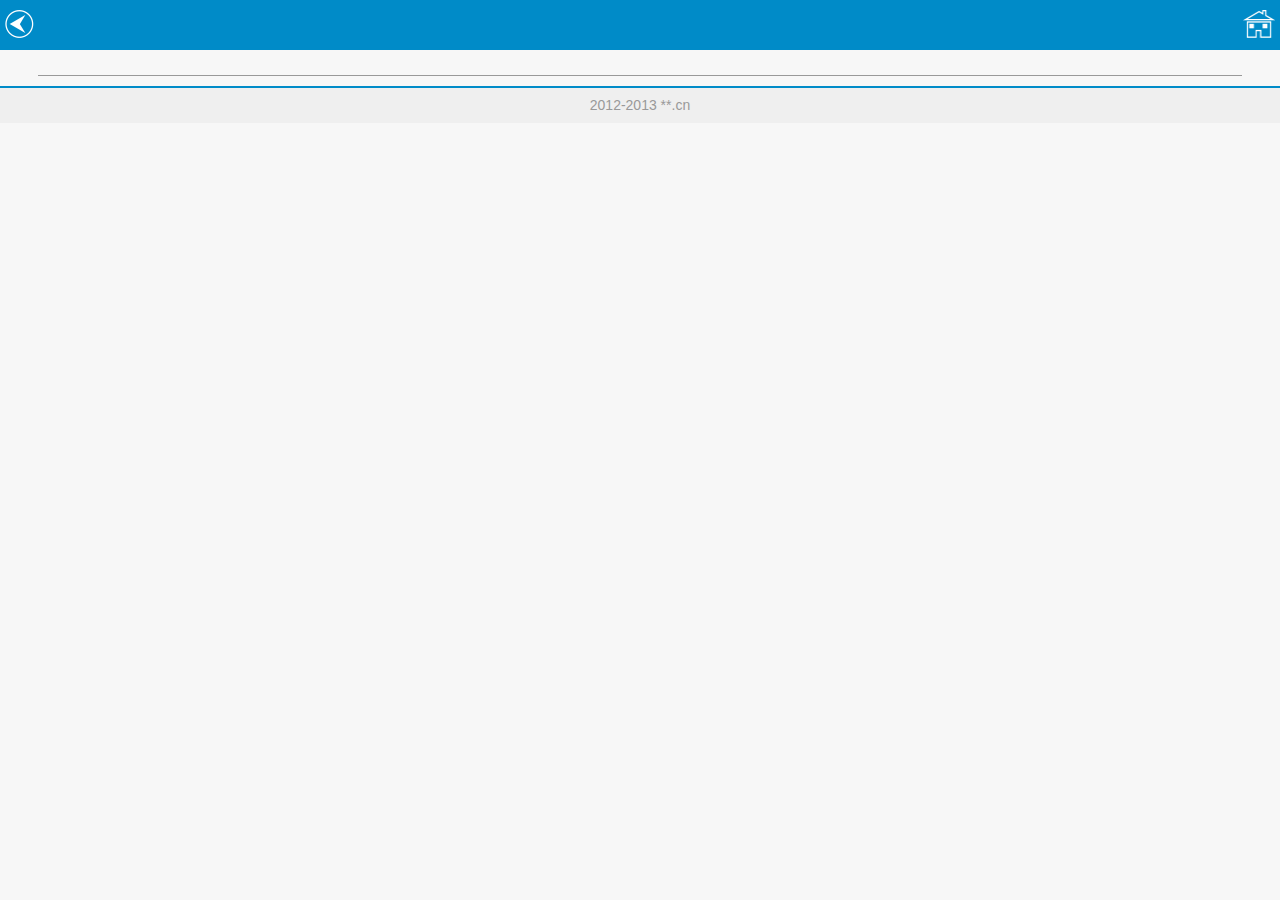
<file: website/game_site/detail.html>
<!DOCTYPE html>
<html xmlns="http://www.w3.org/1999/xhtml">
<head>
  <meta charset="utf-8">
  <meta name="viewport" content="width=device-width, initial-scale=1.0, maximum-scale=1.0, minimum-scale=1.0, user-scalable=no">
  <meta name="apple-touch-fullscreen" content="yes"> <!--  一会试验下是否有必要存在 -->
  <meta name="apple-mobile-web-app-capable" content="yes">
  <meta name="apple-mobile-web-app-status-bar-style" content="black">
  <meta name="format-detection" content="telephone=no">
  <meta http-equiv="x-rim-auto-match" content="none"/>
  <meta name="HandheldFriendly" content="true"/>
  <title>资讯详情页</title>
  <link rel="stylesheet" href="css/widget.css">
  <link rel="stylesheet" href="css/idangerous.swiper.css">
  <link rel="stylesheet" href="css/index.css">
  <script src="js/jquery.min.js" type="text/javascript"></script>
  <script src="js/idangerous.swiper-2.1.min.js"></script>
  <script src="js/info.js" type="text/javascript"></script>
  
  <script >
    function getURLParameter(name) {
		return decodeURIComponent((new RegExp('[?|&]' + name + '=' + '([^&;]+?)(&|#|;|$)').exec(location.search) || [null, ''])[1].replace(/\+/g, '%20')) || null;
	}
	function loaddata ()
	{
		var xmlhttp = new XMLHttpRequest()
		xmlhttp.onreadystatechange = function()
		{
			if( xmlhttp.readyState == 4 && xmlhttp.status == 200)
			{
				var obj = eval("("+xmlhttp.responseText+")")
				if (obj["state"] =="success")
				{
					document.getElementById("title").innerHTML = obj.title
					document.getElementById("content").innerHTML = obj.content

				}
				
			}
		}
		var id = getURLParameter("id")
		if(id)
		{
			var url = "http://139.196.33.166:8000/cgi-bin/detail.py?id=" +id
			xmlhttp.open("GET",url,true);
			xmlhttp.send();
		}

		//alert(id)
	}
	loaddata()
	//alert("dd");
  </script>
  
</head>
<body>
  <div class="wrapper">
    <header class="gameinfo_hd info_hd">
      <div class="i_top">
        <a href="javascript:history.go(-1);" class="goback mt10"><i class="base goback"></i></a>
        <a href="index.html" class="home mt10"><i class="base home"></i></a>
      </div>
    </header>
    <section class="info_content">
      <h1 id="title" class="mt10"></h1>
      <p id="date" class="from"></p>
      <div id="content" class="cons mt10">
	  
	  </div>
    </section>
  </div>
  <footer class="footbottom">
    <p>2012-2013 **.cn</p>
  </footer>

</body>
</html>
</file>
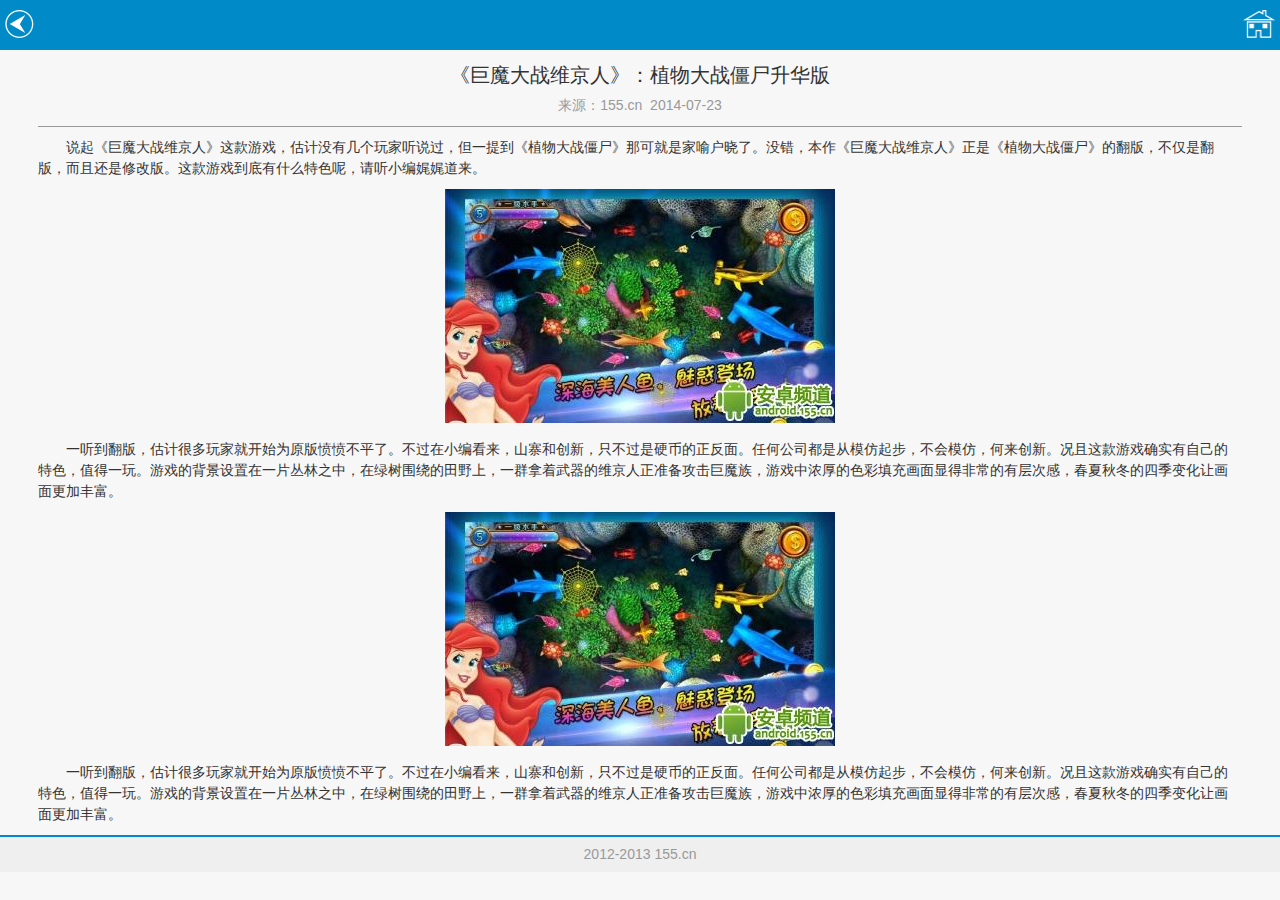
<file: website/game_site/information_detail.html>
<!DOCTYPE html>
<html lange="ZH">
<head>
  <meta charset="utf-8">
  <meta name="viewport" content="width=device-width, initial-scale=1.0, maximum-scale=1.0, minimum-scale=1.0, user-scalable=no">
  <meta name="apple-touch-fullscreen" content="yes"> <!--  一会试验下是否有必要存在 -->
  <meta name="apple-mobile-web-app-capable" content="yes">
  <meta name="apple-mobile-web-app-status-bar-style" content="black">
  <meta name="format-detection" content="telephone=no">
  <meta http-equiv="x-rim-auto-match" content="none"/>
  <meta name="HandheldFriendly" content="true"/>
  <title>资讯详情页</title>
  <link rel="stylesheet" href="css/widget.css">
  <link rel="stylesheet" href="css/idangerous.swiper.css">
  <link rel="stylesheet" href="css/index.css">
  <script src="js/jquery.min.js" type="text/javascript"></script>
  <script src="js/idangerous.swiper-2.1.min.js"></script>
  <script src="js/info.js" type="text/javascript"></script>
</head>
<body>
  <div class="wrapper">
    <header class="gameinfo_hd info_hd">
      <div class="i_top">
        <a href="javascript:history.go(-1);" class="goback mt10"><i class="base goback"></i></a>
        <a href="index.html" class="home mt10"><i class="base home"></i></a>
      </div>
    </header>
    <section class="info_content">
      <h1 class="mt10">《巨魔大战维京人》：植物大战僵尸升华版</h1>
      <p class="from">来源：155.cn&nbsp;&nbsp;2014-07-23</p>
      <div class="cons mt10">
        <p class="wenzi"> 说起《巨魔大战维京人》这款游戏，估计没有几个玩家听说过，但一提到《植物大战僵尸》那可就是家喻户晓了。没错，本作《巨魔大战维京人》正是《植物大战僵尸》的翻版，不仅是翻版，而且还是修改版。这款游戏到底有什么特色呢，请听小编娓娓道来。</p>
        <p class="t-center"><img src="images/con_img.jpg" alt=""></p>
        <p class="wenzi">一听到翻版，估计很多玩家就开始为原版愤愤不平了。不过在小编看来，山寨和创新，只不过是硬币的正反面。任何公司都是从模仿起步，不会模仿，何来创新。况且这款游戏确实有自己的特色，值得一玩。游戏的背景设置在一片丛林之中，在绿树围绕的田野上，一群拿着武器的维京人正准备攻击巨魔族，游戏中浓厚的色彩填充画面显得非常的有层次感，春夏秋冬的四季变化让画面更加丰富。</p>
        <p class="t-center"><img src="images/con_img.jpg" alt=""></p>
        <p class="wenzi">一听到翻版，估计很多玩家就开始为原版愤愤不平了。不过在小编看来，山寨和创新，只不过是硬币的正反面。任何公司都是从模仿起步，不会模仿，何来创新。况且这款游戏确实有自己的特色，值得一玩。游戏的背景设置在一片丛林之中，在绿树围绕的田野上，一群拿着武器的维京人正准备攻击巨魔族，游戏中浓厚的色彩填充画面显得非常的有层次感，春夏秋冬的四季变化让画面更加丰富。</p>
      </div>
    </section>
  </div>
  <footer class="footbottom">
    <p>2012-2013 155.cn</p>
  </footer>
  <script>
  $(function(){
    var mySwiper = new Swiper('.swiper-container',{
      pagination: '.pagination',
      paginationClickable: true,
      mode: 'vertical'
    });

    $('.coninfo').tabs({
        tabSelector: 'nav.sidenavbar a',
        current: 'current',
        tabPanel: 'div.con_box',
        animate: 'fadeIn'
    });
  })
  </script>
</body>
</html>
</file>
<file: website/game_site/css/widget.css>
html,
body,
div,
ul,
ol,
li,
dl,
dt,
dd,
h1,
h2,
h3,
h4,
h5,
pre,
form,
p,
blockquote,
input,
textarea,
abbr,
article,
aside,
figcaption,
figure,
footer,
header,
mark,
meter,
menu,
nav,
output,
progress,
section,
summary,
time {
  margin: 0;
  padding: 0;
  vertical-align: baseline;
}
ul,
ol {
  list-style: none;
}
iframe,
a,
img,
button {
  border: 0;
}
table {
  border-collapse: collapse;
  border-spacing: 0;
}
article,
aside,
footer,
header,
hgroup,
nav,
section,
figure,
figcaption {
  display: block;
}
a,
a:hover {
  text-decoration: none;
}
.clear {
  clear: both;
}
.fleft {
  float: left;
}
.fright {
  float: right;
}
.clearfix:before,
.clearfix:after {
  content: "";
  display: table;
}
.clearfix:after {
  clear: both;
  overflow: hidden;
}
.hidden {
  display: none;
}
.t-left {
  text-align: left;
}
.t-center {
  text-align: center;
}
.t-right {
  text-align: right;
}
em,
i,
s {
  font-style: normal;
}
body {
  word-wrap: break-word;
  -webkit-text-size-adjust: none;
}
input[type=submit],
input[type=button],
input[type=text],
textarea,
button,
select {
  font-size: 1em;
  outline: none;
  -webkit-appearance: none;
}
::-webkit-scrollbar {
  width: 0;
  height: 0;
}
header.page_hd div.top {
  background-color: #333333;
}
header.page_hd div.top a {
  line-height: 0;
  display: block;
  width: 114px;
  margin: 0 10px;
}
header.page_hd div.top a img {
  height: 40px;
  margin: 5px 0;
}
header.page_hd div.search {
  padding: 10px;
  display: -moz-box;
  display: -webkit-box;
  display: box;
}
header.page_hd div.search input.ipt {
  display: block;
  width: 70%;
  line-height: 14px;
  border: 1px solid #cccccc;
  color: #333333;
  font-size: 16px;
  margin-right: 3px;
}
header.page_hd div.search input.sbt {
  display: block;
  width: 22%;
  height: 36px;
  text-align: center;
  font-size: 16px;
  color: #fff;
  background-color: #cc3333;
  cursor: pointer;
  border: none;
}
header.page_hd nav.navbar {
  background-color: #efefef;
  border: 1px solid #cccccc;
  border-width: 1px 0;
}
header.page_hd nav.navbar a {
  display: inline-block;
  width: 20%;
  height: 45px;
  line-height: 45px;
  color: #ffffff;
  font-size: 16px;
  text-align: center;
  color: #333333;
}
header.page_hd nav.navbar a:hover,
header.page_hd nav.navbar a.current {
  background-color: #008bc8;
  color: #ffffff;
}
header.gameinfo_hd div {
  position: relative;
  background-color: #008bc8;
}
header.gameinfo_hd div h1 {
  padding: 15px 50px;
  margin: 0 auto;
  font-size: 20px;
  line-height: 1.2em;
  color: #FFF;
  text-align: center;
}
header.gameinfo_hd div a {
  display: block;
  position: absolute;
}
header.gameinfo_hd div a.goback {
  left: 5px;
  top: 0;
  width: 29px;
  height: 28px;
}
header.gameinfo_hd div a.home {
  top: 0;
  right: 5px;
  width: 32.5px;
  height: 28px;
}
header.info_hd div {
  height: 50px;
}
footer.footbottom {
  border-top: 2px solid #008bc8;
}
footer.footbottom p {
  text-align: center;
  color: #999999;
  background-color: #efefef;
  height: 35px;
  line-height: 35px;
}
.mt10 {
  margin-top: 10px;
}
.mt15 {
  margin-top: 15px;
}
.mt20 {
  margin-top: 20px;
}
.mt25 {
  margin-top: 25px;
}
.mt30 {
  margin-top: 30px;
}
.mb10 {
  margin-bottom: 10px;
}
.mb15 {
  margin-bottom: 15px;
}
.mb20 {
  margin-bottom: 20px;
}
.mb25 {
  margin-bottom: 25px;
}
.mb30 {
  margin-bottom: 30px;
}
.ml10 {
  margin-left: 10px;
}
.ml15 {
  margin-left: 15px;
}
.ml20 {
  margin-left: 20px;
}
.mr10 {
  margin-right: 10px;
}
.mr15 {
  margin-right: 15px;
}
.mr20 {
  margin-right: 20px;
}
.mr25 {
  margin-right: 25px;
}
.pt10 {
  padding-top: 10px;
}
.pt15 {
  padding-top: 15px;
}
.pr20 {
  padding-right: 20px;
}
.pl10 {
  padding-left: 10px;
}
p.line {
  font-size: 0;
  line-height: 0;
  overflow: hidden;
  border-bottom: 1px solid #cccccc;
  margin-top: 5px;
}
.f_14 {
  font-size: 14px;
}
.f_16 {
  font-size: 16px;
}
body {
  font: normal 14px/1.5 Arial, STHeiti, Microsoft YaHei, simsun, Helvetica, sans-serif;
  color: #333333;
  background-color: #f7f7f7;
}
input,
textarea:-webkit-input-placeholder {
  color: #999999;
}
input,
textarea:-moz-placeholder {
  color: #999999;
}
input,
textarea:-ms-input-placeholder {
  color: #999999;
}
input.onholder {
  color: #999999;
}
span.onholder {
  color: #999999;
  position: absolute;
}
a {
  color: #008bc8;
  outline-style: none;
}
a.a_grey {
  color: #999999;
}
.yellow {
  color: #cc3333;
}
.blue {
  color: #008bc8;
}
i.base,
span.base {
  display: inline-block;
  line-height: 0;
  font-size: 0;
  overflow: hidden;
  vertical-align: middle;
}
i.download,
span.download {
  width: 29px;
  height: 29px;
  background: url(../images/download.png) no-repeat 0 0;
  -webkit-background-size: 150px 150px;
  -moz-background-size: 150px 150px;
  -o-background-size: 150px 150px;
  background-size: 150px 150px;
}
i.goback,
span.goback {
  width: 29px;
  height: 28px;
  background: url(../images/download.png) no-repeat -33.5px 0;
  -webkit-background-size: 150px 150px;
  -moz-background-size: 150px 150px;
  -o-background-size: 150px 150px;
  background-size: 150px 150px;
}
i.home,
span.home {
  width: 32.5px;
  height: 28px;
  background: url(../images/download.png) no-repeat -67px 0;
  -webkit-background-size: 150px 150px;
  -moz-background-size: 150px 150px;
  -o-background-size: 150px 150px;
  background-size: 150px 150px;
}
i.xing,
span.xing {
  width: 78px;
  height: 14.5px;
  background: url(../images/download.png) no-repeat 0 -34.5px;
  -webkit-background-size: 150px 150px;
  -moz-background-size: 150px 150px;
  -o-background-size: 150px 150px;
  background-size: 150px 150px;
}
i.xingwrap,
span.xingwrap {
  width: 78px;
  height: 14.5px;
  background: url(../images/download.png) no-repeat 0 -49px;
  -webkit-background-size: 150px 150px;
  -moz-background-size: 150px 150px;
  -o-background-size: 150px 150px;
  background-size: 150px 150px;
}
div.wrapper {
  width: 100%;
}
h1.ttl {
  border-bottom: 1px solid #cccccc;
  height: 39px;
}
h1.ttl p {
  font-size: 18px;
  font-weight: normal;
  height: 38px;
  width: 120px;
  text-align: center;
  line-height: 38px;
  margin-bottom: -1px;
  border-bottom: 2px solid #008bc8;
}
a.more {
  display: block;
  width: 100%;
  height: 30px;
  line-height: 30px;
  background-color: #efefef;
  text-align: center;
  color: #008bc8;
}
a.more:hover {
  background-color: #cccccc;
}
</file>
<file: website/game_site/css/index.css>
ul.list li {
  position: relative;
  padding: 10px 10px;
}
ul.list li p {
  padding-right: 40px;
  color: #999999;
}
ul.list li p img {
  width: 74px;
  height: 74px;
  border-radius: 5px;
  float: left;
  margin-right: 10px;
}
ul.list li p em {
  font-size: 16px;
}
ul.list li a.download {
  display: block;
  /* -webkit-box-flex: 1;      OLD - iOS 6-, Safari 3.1-6
          -moz-box-flex: 1;         OLD - Firefox 19-
          -webkit-flex: 1; 
          -ms-flex: 1;              IE 10
          flex: 1; */
  position: absolute;
  top: 10px;
  right: 10px;
}
ul.nav_side {
  overflow: hidden;
}
ul.nav_side li {
  width: 24%;
  float: left;
  height: 40px;
  line-height: 40px;
  margin-right: 1%;
  border-bottom: 2px solid #efefef;
  text-align: center;
}
ul.nav_side li a {
  display: block;
  color: #333333;
  text-align: center;
}
ul.nav_side li:hover,
ul.nav_side li.current {
  border-bottom-color: #cc3333;
}
ul.info_con {
  padding: 10px 0;
}
ul.info_con li {
  overflow: hidden;
  height: 30px;
  line-height: 30px;
  padding: 0 10px;
}
ul.info_con a {
  display: block;
  width: 75%;
  float: left;
  color: #333333;
}
ul.info_con em {
  display: block;
  float: right;
  widows: 25%;
  color: #999999;
}
.swiper-container {
  width: 100%;
  height: 150px;
  color: #fff;
  text-align: center;
}
.red-slide {
  background: #ca4040;
}
.blue-slide {
  background: #4390ee;
}
.orange-slide {
  background: #ff8604;
}
.green-slide {
  background: #49a430;
}
.pink-slide {
  background: #973e76;
}
.swiper-slide img {
  width: 100%;
  height: 150px;
}
.swiper-slide .title {
  font-style: italic;
  font-size: 42px;
  margin-top: 80px;
  margin-bottom: 0;
  line-height: 45px;
}
.swiper-slide p {
  font-style: italic;
  font-size: 25px;
}
.pagination {
  position: absolute;
  z-index: 20;
  left: 10px;
  top: 10px;
}
.swiper-pagination-switch {
  display: block;
  width: 8px;
  height: 8px;
  border-radius: 8px;
  background: #555;
  margin: 0 0px 5px;
  opacity: 0.8;
  border: 1px solid #fff;
  cursor: pointer;
}
.swiper-active-switch {
  background: #fff;
}
div.game_con {
  position: relative;
}
div.game_con dl {
  padding: 15px 10px 20px 20px;
}
div.game_con dl dt {
  float: left;
}
div.game_con dl dt img {
  width: 74px;
  height: 74px;
  border-radius: 5px;
  margin-right: 10px;
}
div.game_con dl dd {
  margin-left: 85px;
  font-size: 18px;
}
div.game_con a {
  position: absolute;
  right: 10px;
  top: 30px;
  display: block;
  width: 50px;
}
div.coninfo {
  width: 94%;
  margin: 0 auto;
}
div.coninfo nav.sidenavbar {
  background-color: #efefef;
  border: 1px solid #cccccc;
  border-width: 1px 0;
}
div.coninfo nav.sidenavbar a {
  display: inline-block;
  width: 33%;
  height: 45px;
  line-height: 45px;
  color: #ffffff;
  font-size: 16px;
  text-align: center;
  color: #333333;
}
div.coninfo nav.sidenavbar a:hover,
div.coninfo nav.sidenavbar a.current {
  background-color: #008bc8;
  color: #ffffff;
}
div.coninfo .con_box {
  padding: 5px;
  margin-top: 5px;
  background-color: #efefef;
}
div.coninfo .con_box .imgshow {
  width: 100%;
  overflow-x: auto;
  overflow-y: hidden;
  white-space: nowrap;
}
div.coninfo .con_box .imgshow img {
  margin-right: 5px;
}
div.coninfo .con_box dl.jianjie {
  font-size: 16px;
  padding: 5px;
}
div.coninfo .con_box ul.commend {
  background-color: #fff;
}
div.coninfo .con_box ul.commend li {
  height: 35px;
  line-height: 35px;
  font-size: 16px;
}
div.coninfo .con_box ul.commend li p {
  float: left;
}
div.coninfo .con_box ul.commend li p.infocmer {
  width: 100%;
  overflow: hidden;
  white-space: nowrap;
  text-overflow: ellipsis;
  width: 25%;
}
div.coninfo .con_box ul.commend li p.com_con {
  width: 100%;
  overflow: hidden;
  white-space: nowrap;
  text-overflow: ellipsis;
  width: 75%;
}
div.coninfo .con_box ul.commend li:nth-child(even) {
  background-color: #efefef;
}
div.coninfo .con_box textarea.txt {
  width: 100%;
  height: 150px;
  overflow-y: auto;
  border: 1px solid #999999;
  background-color: #fff;
  margin: 10px 0;
  font-size: 14px;
  resize: none;
}
div.coninfo .con_box input.sbtm {
  width: 20%;
  height: 36px;
  line-height: 36px;
  border: none;
  padding: 0;
  text-align: center;
  background: #007AB3;
  color: #fff;
}
section.tuijian {
  width: 94%;
  margin: 0 auto;
}
section.tuijian p {
  padding: 20px 5px 10px 5px;
  font-size: 16px;
}
section.tuijian div.tui_con {
  overflow: hidden;
}
section.tuijian div.tui_con a {
  display: block;
  float: left;
  width: 25%;
  text-align: center;
  color: #333333;
}
section.tuijian div.tui_con img {
  width: 74px;
  height: 74px;
  border-radius: 5px;
}
section.info_content {
  width: 94%;
  margin: 0 auto;
}
section.info_content h1 {
  font-size: 20px;
  font-weight: normal;
  text-align: center;
}
section.info_content p.from {
  color: #999999;
  text-align: center;
  padding: 5px 0 10px 0;
  border-bottom: 1px solid #999999;
}
section.info_content div.cons p {
  margin-bottom: 10px;
}
section.info_content div.cons p.wenzi {
  text-indent: 2em;
}
section.info_content div.cons p img {
  max-width: 80%;
  text-align: center;
}
</file>
